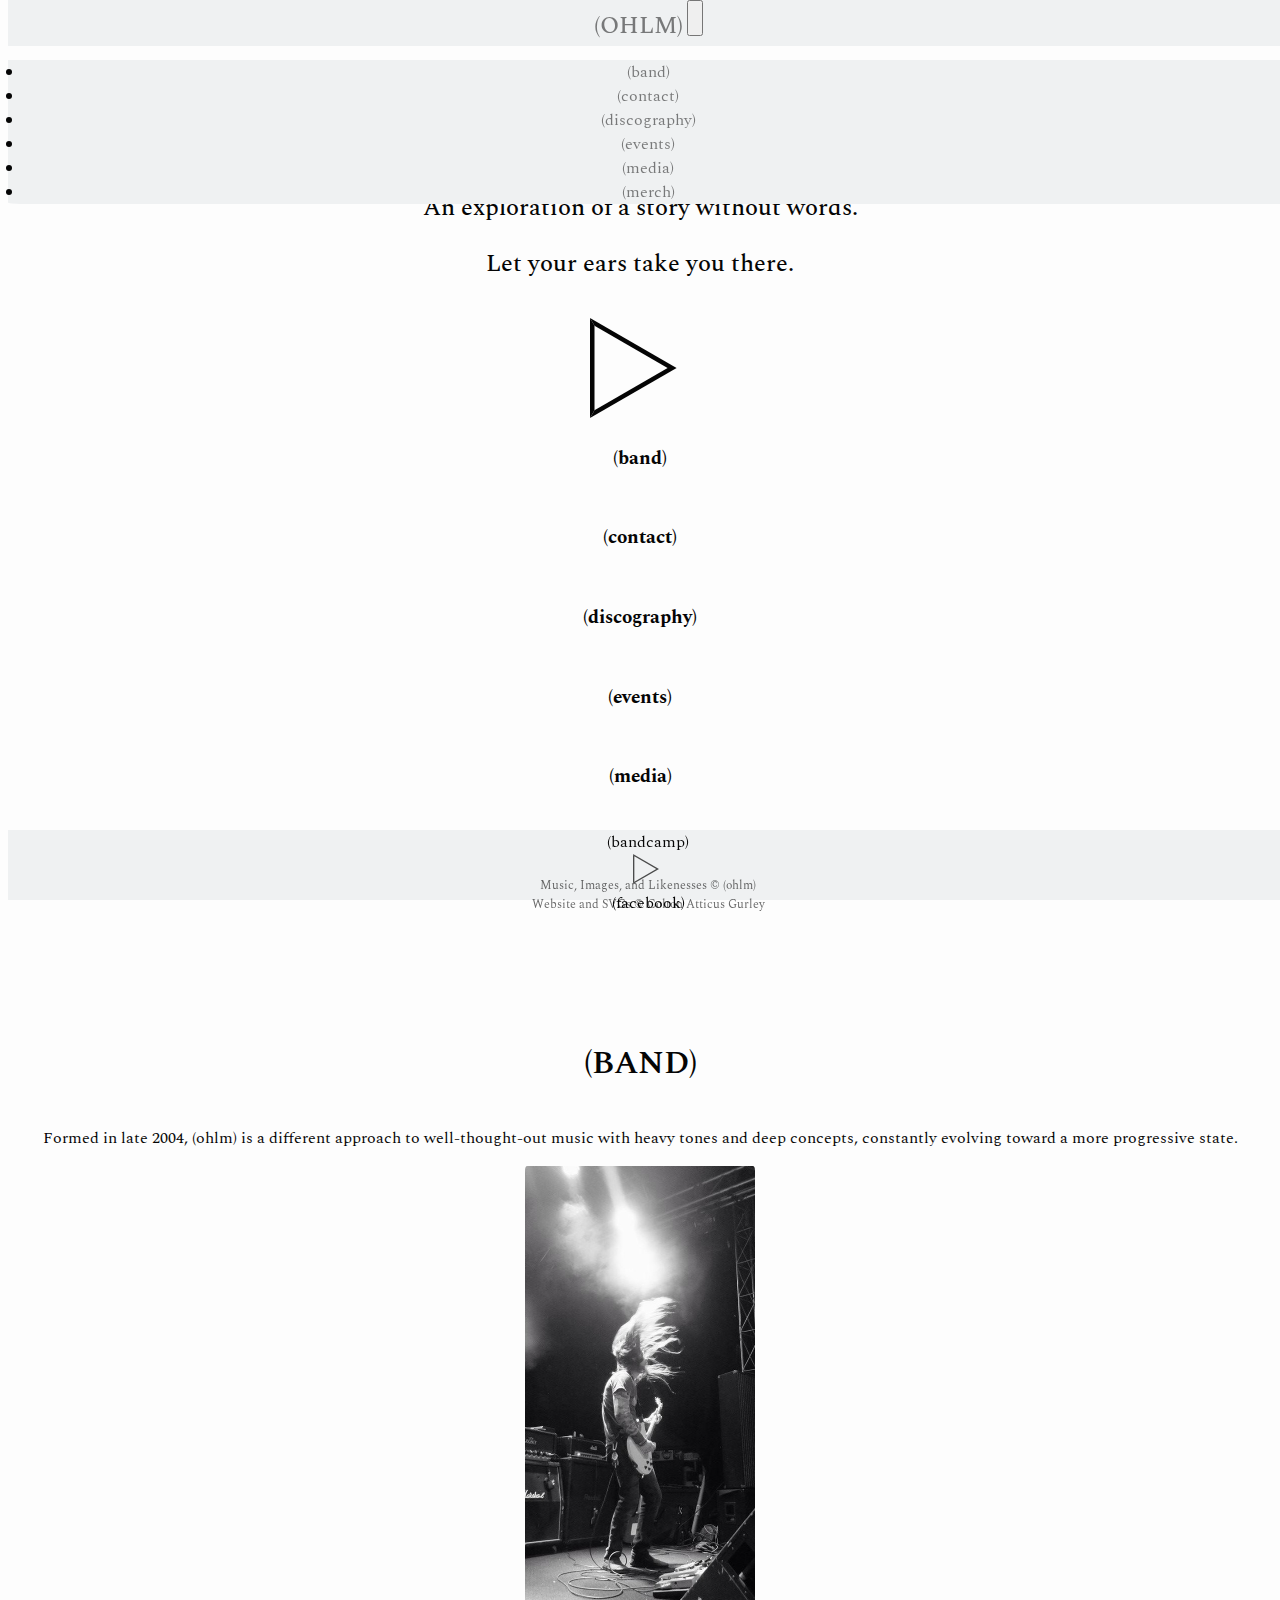
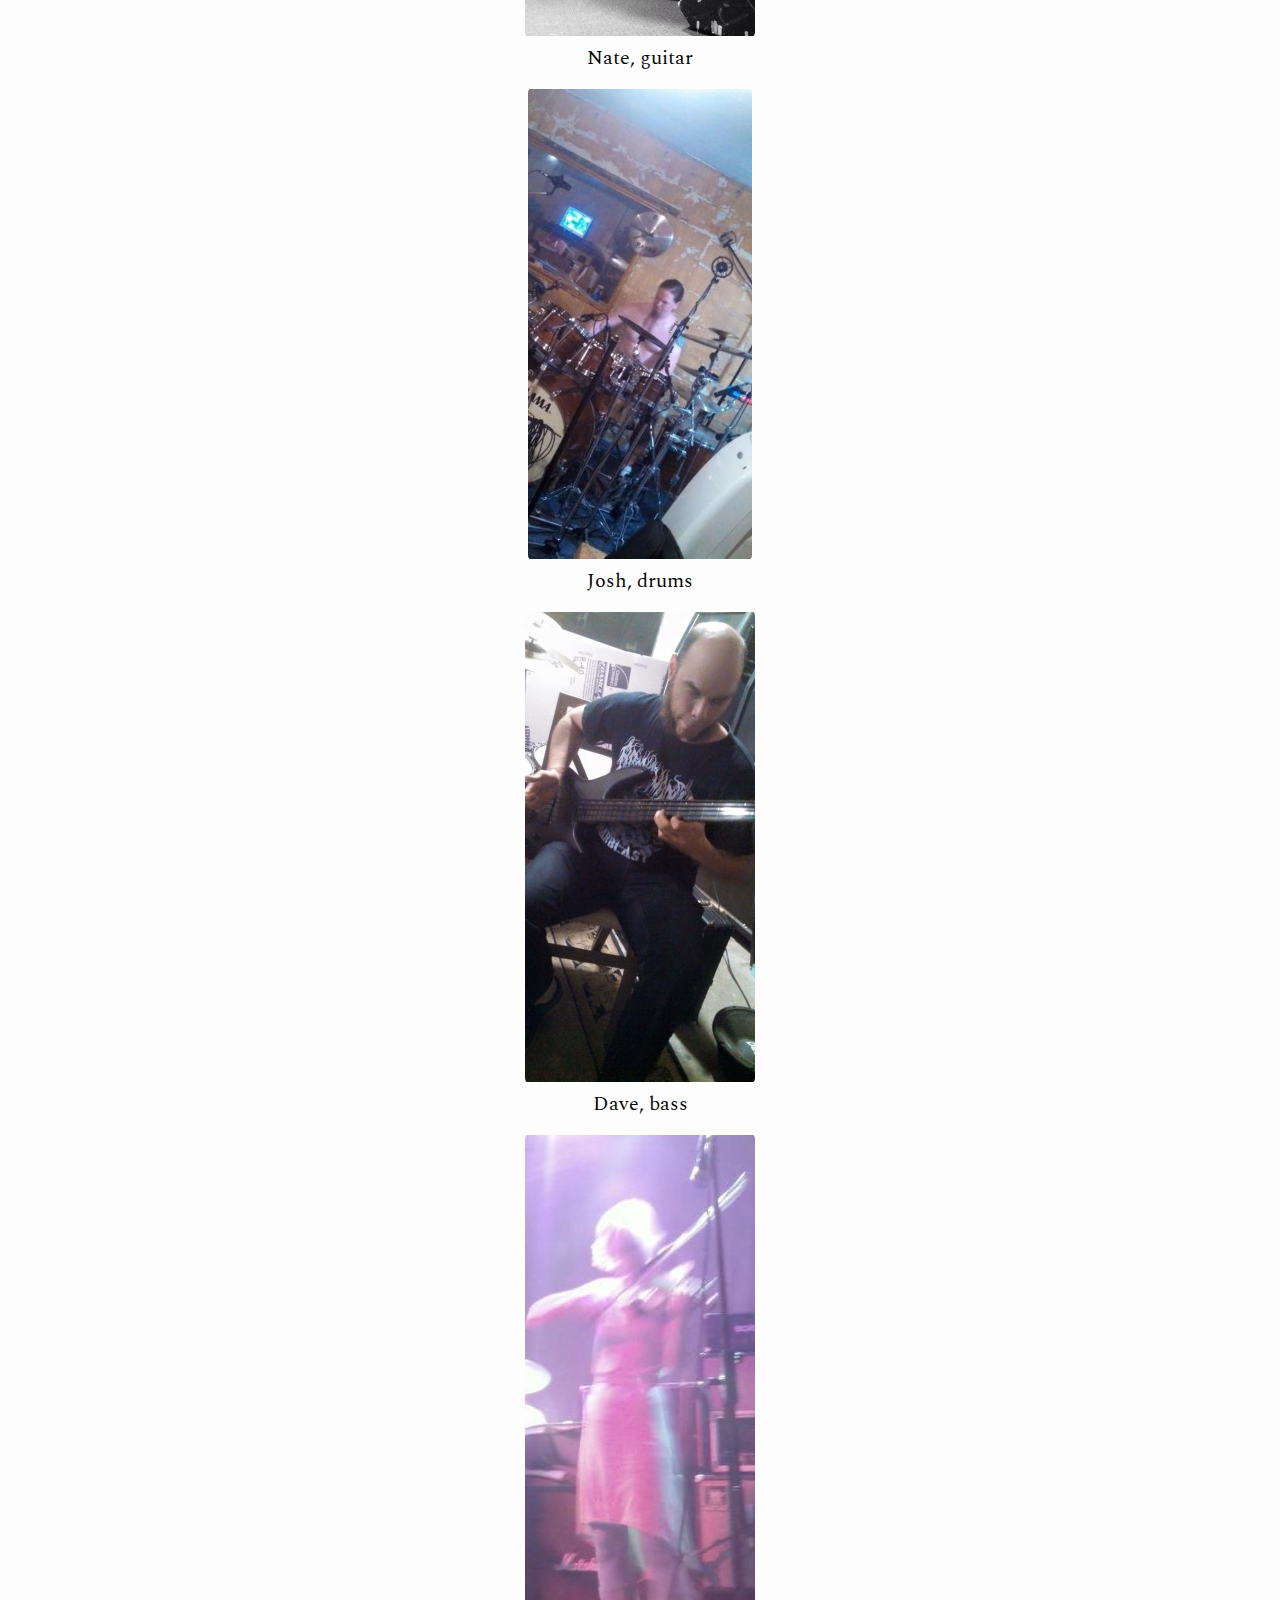
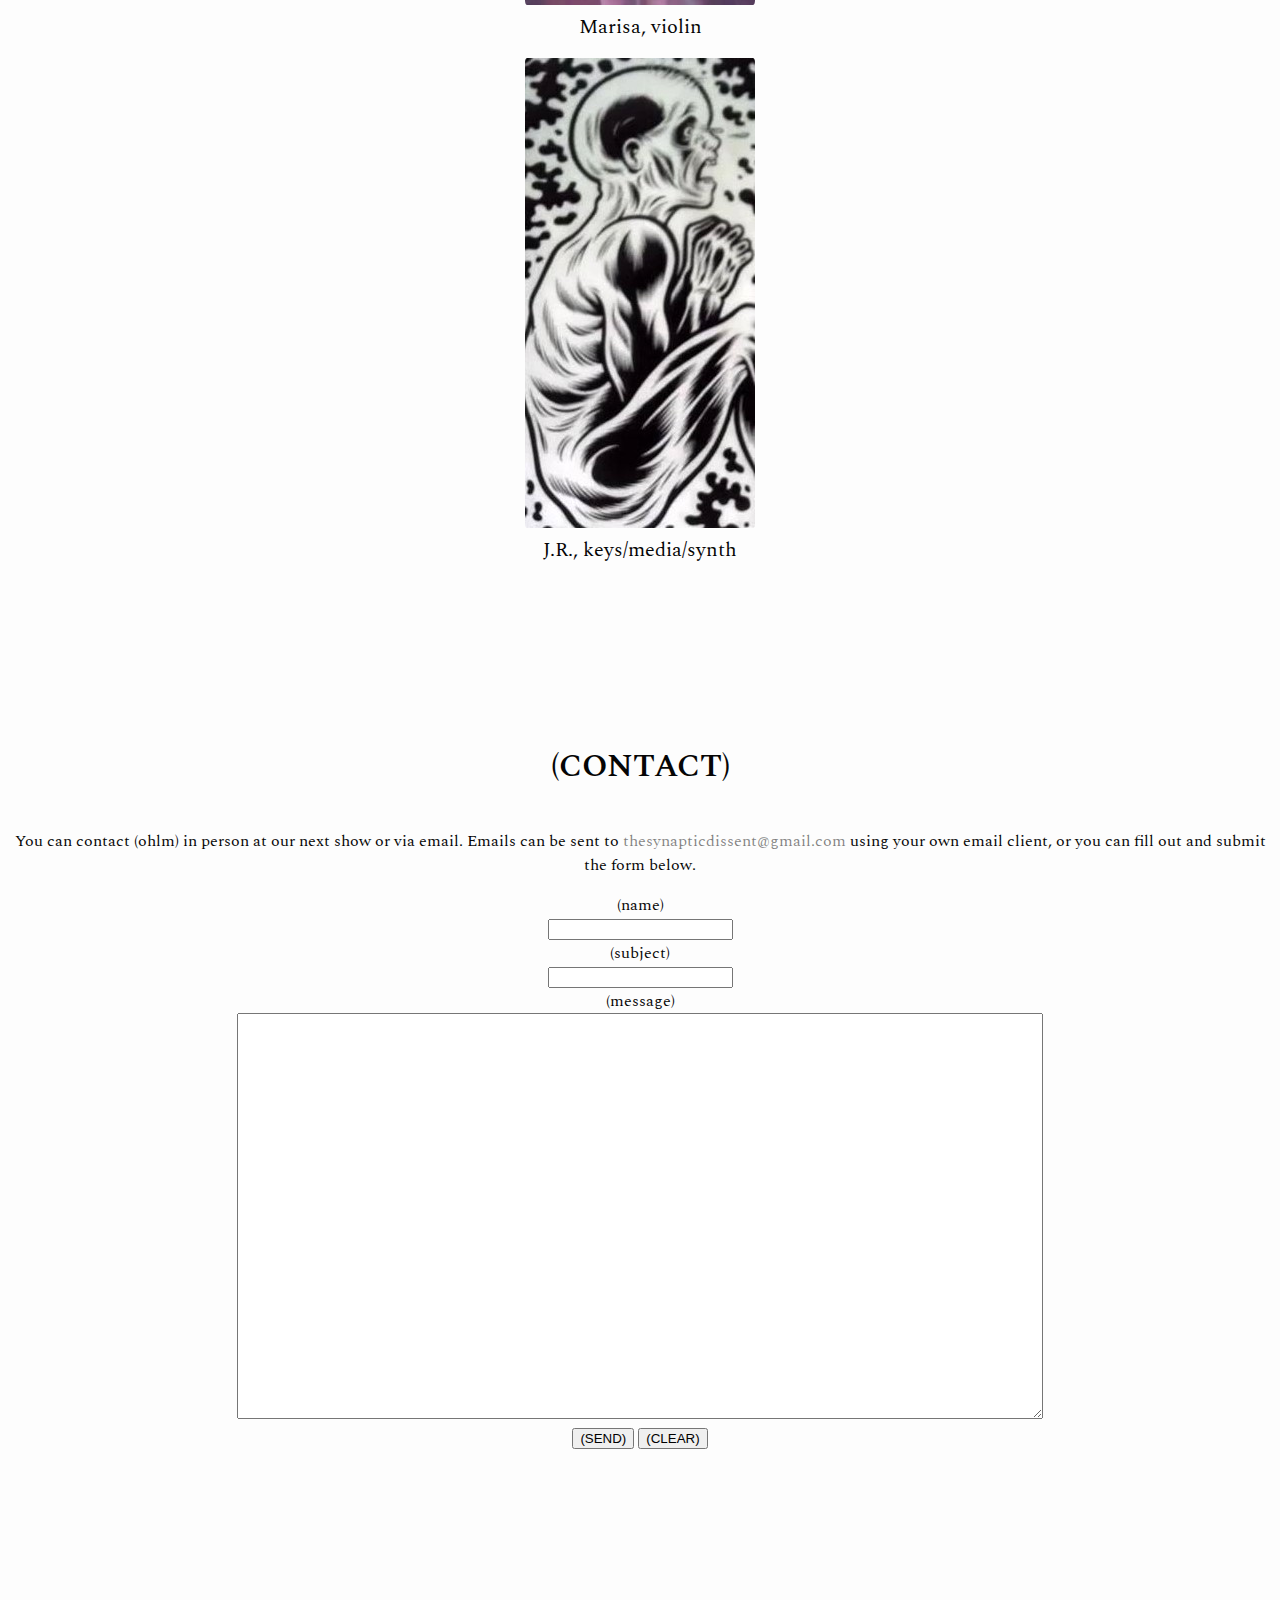
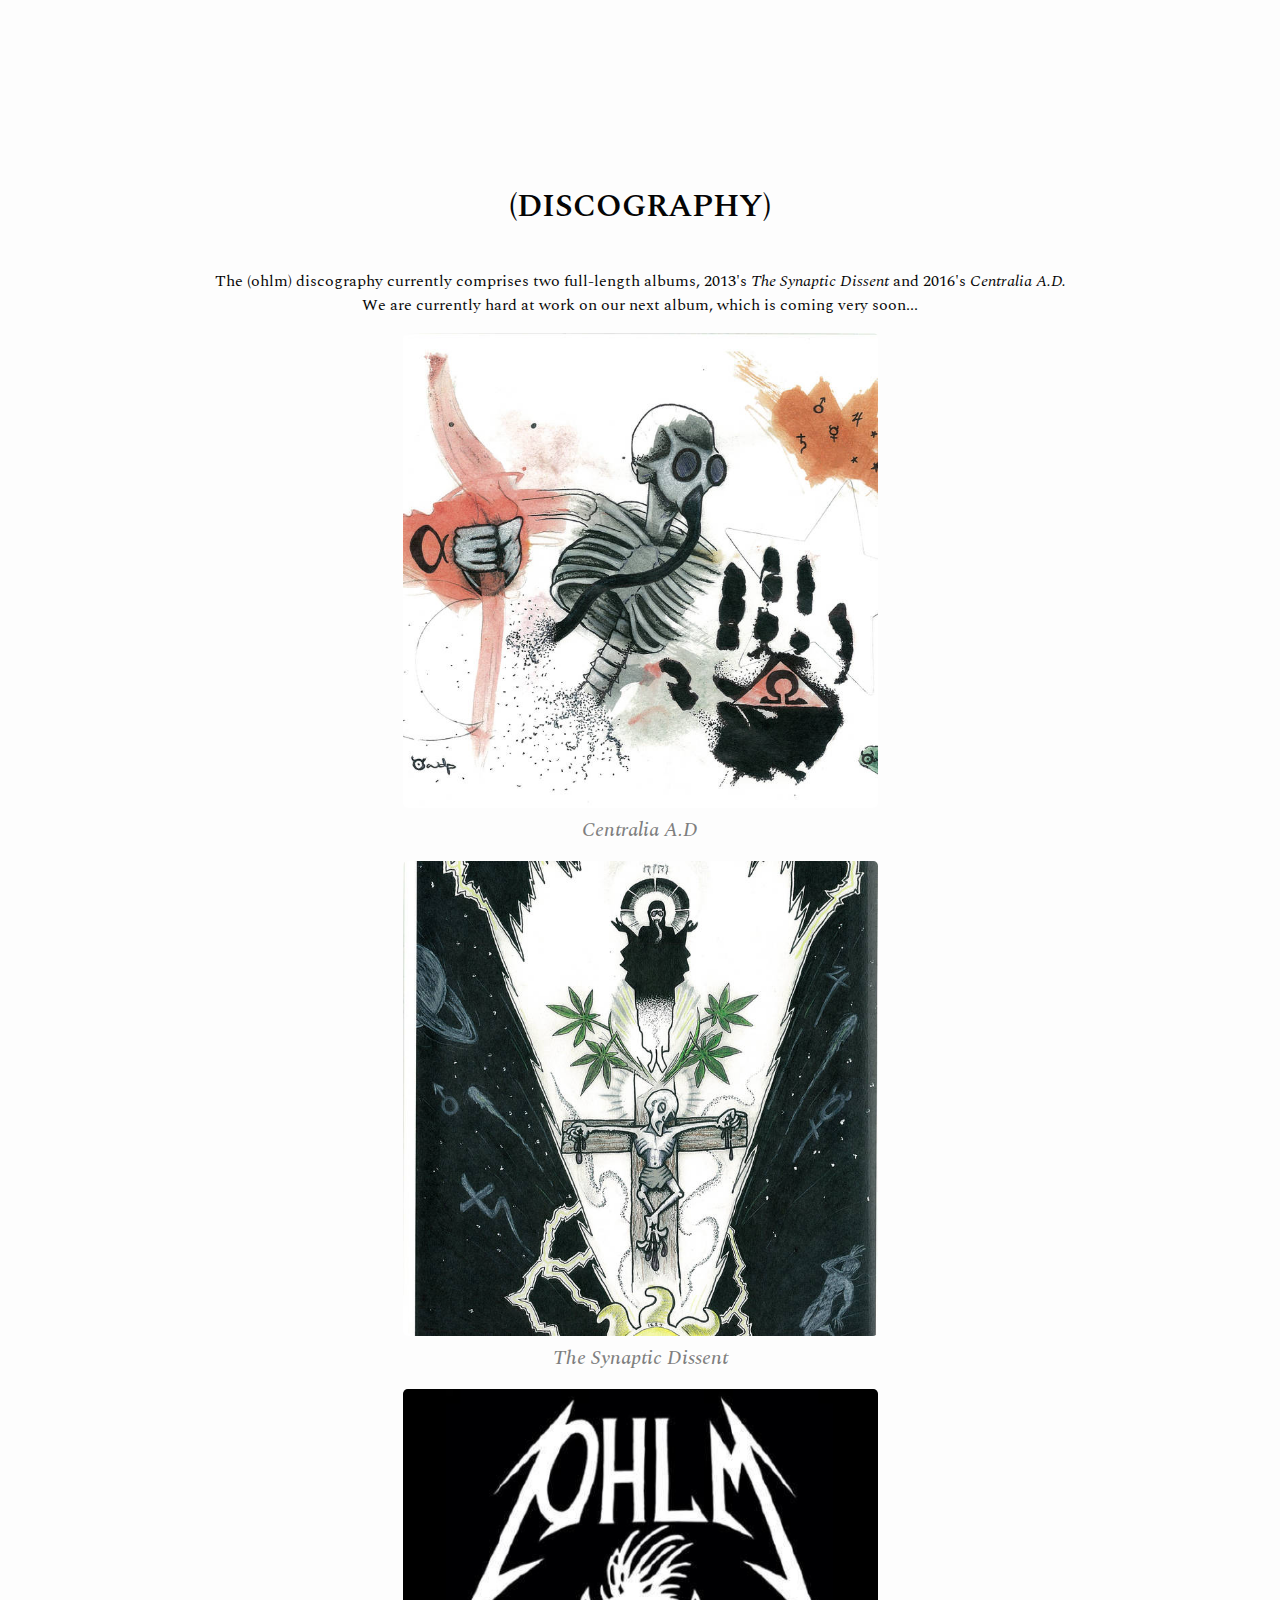
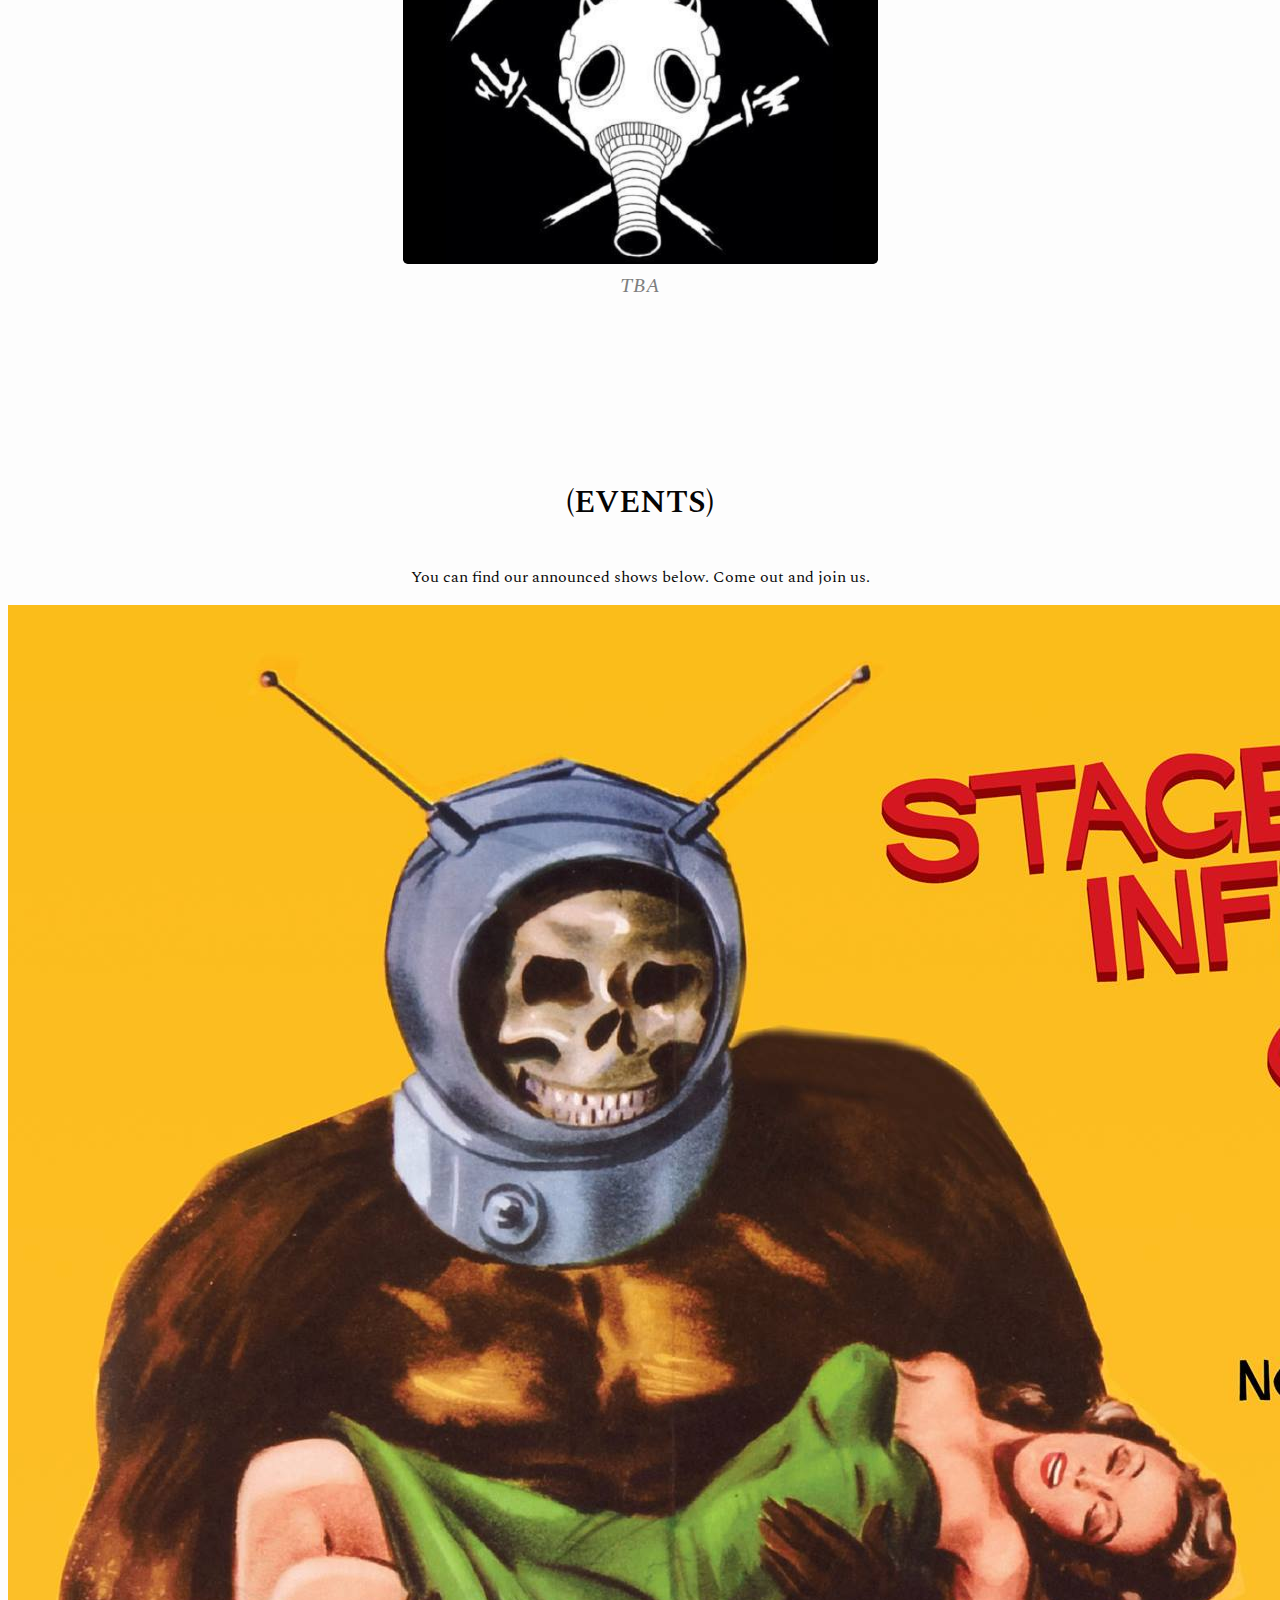
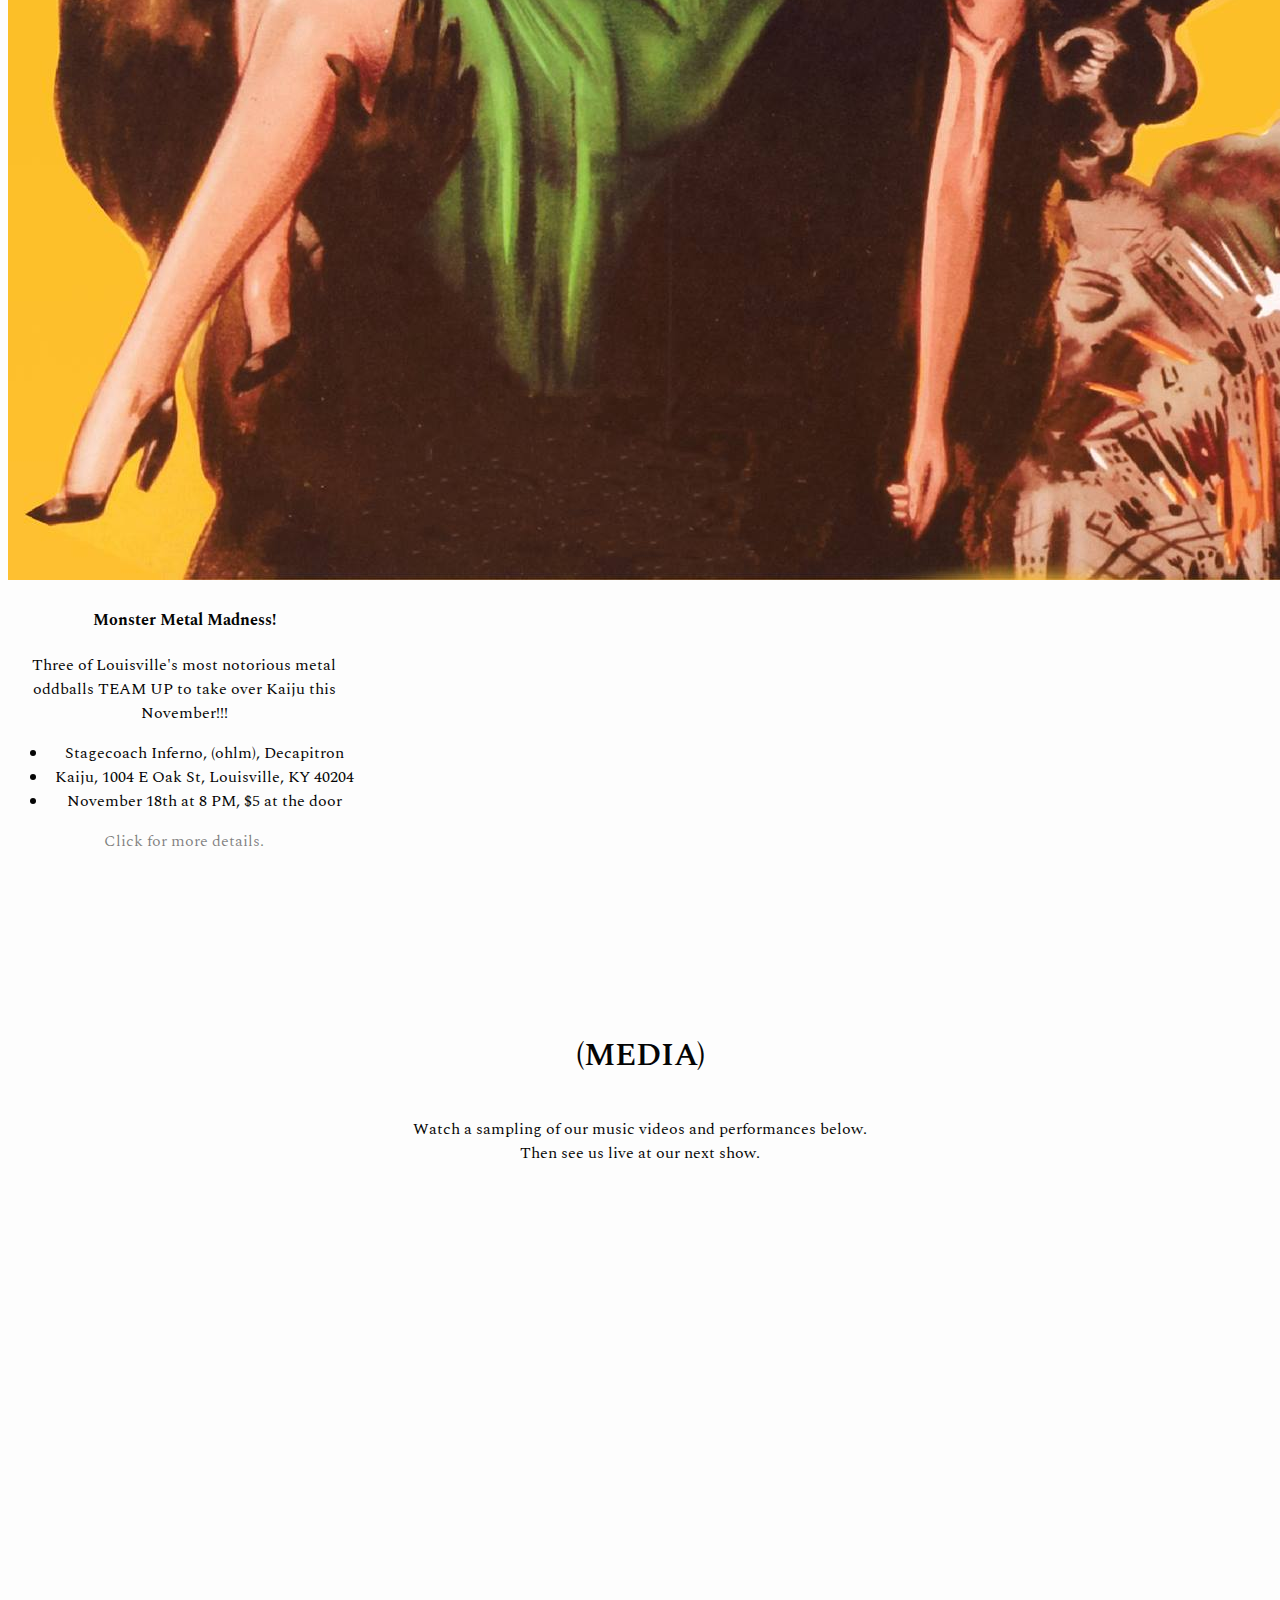
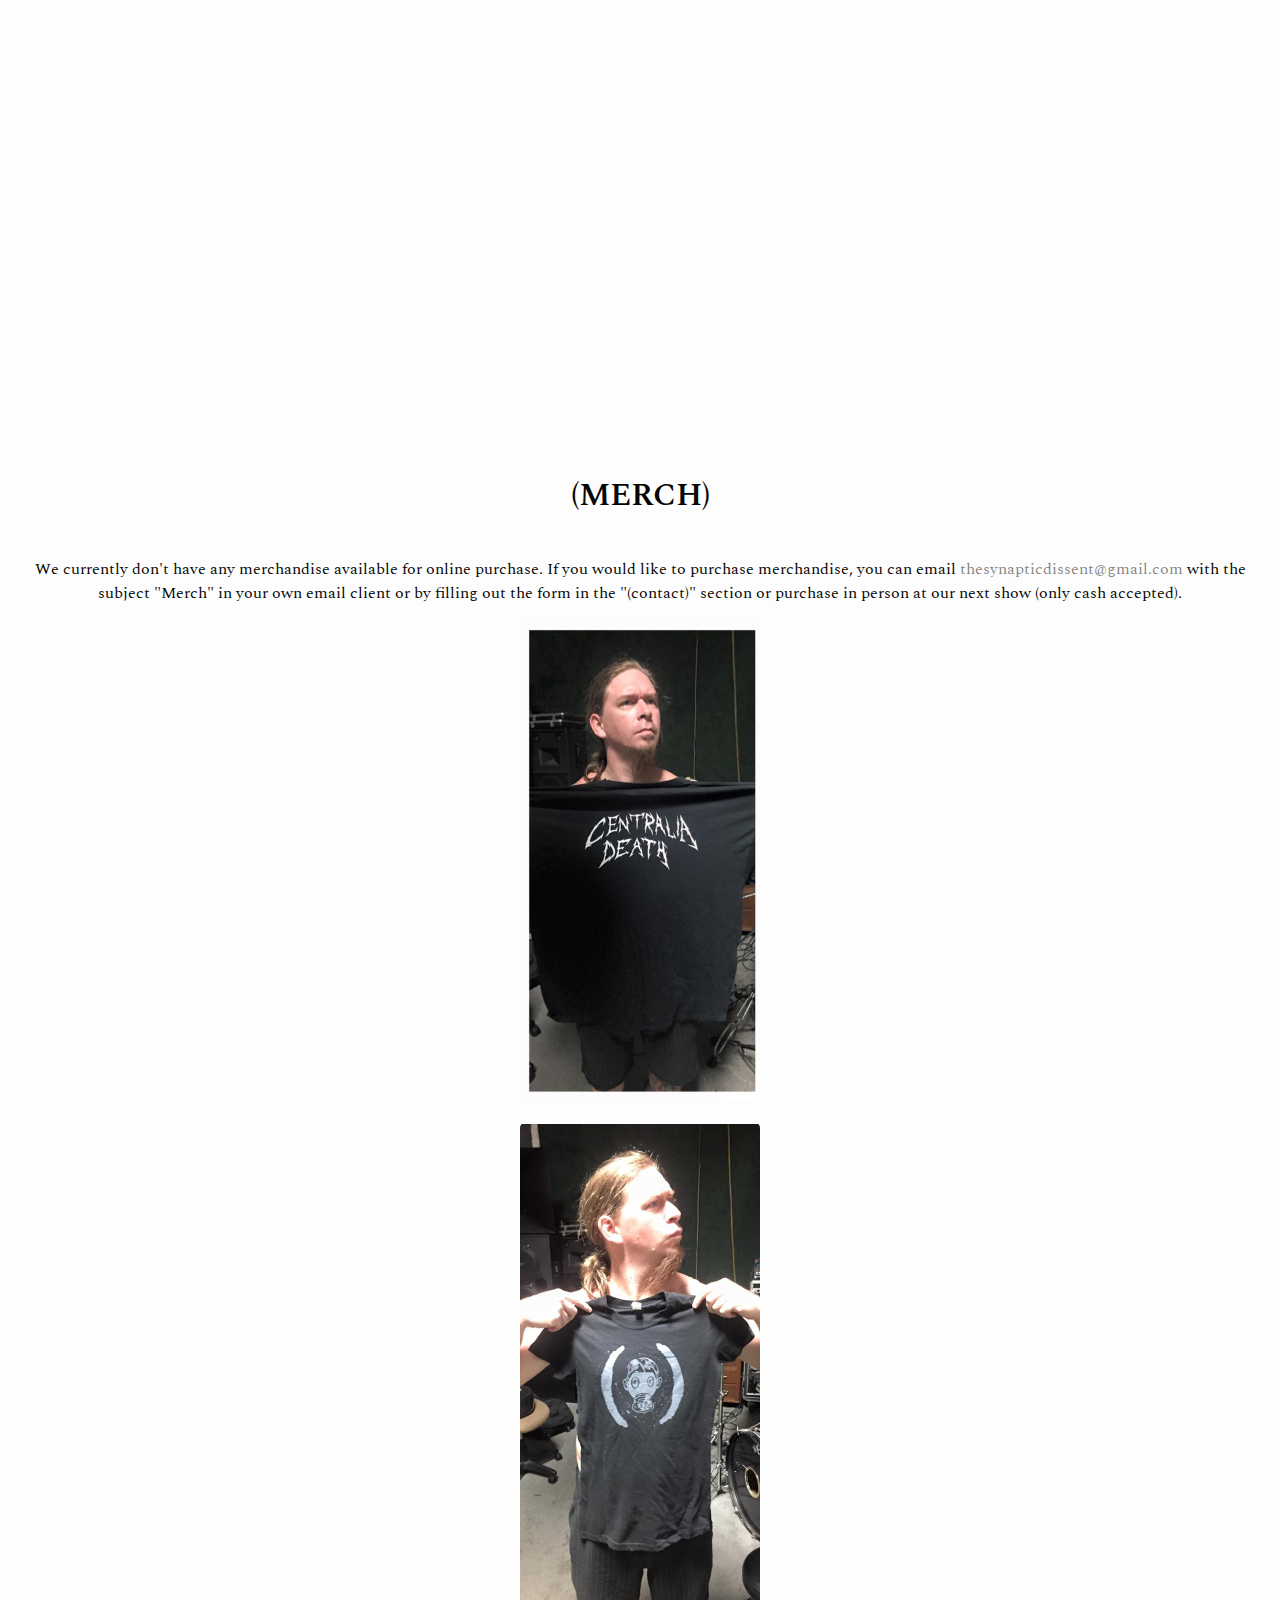
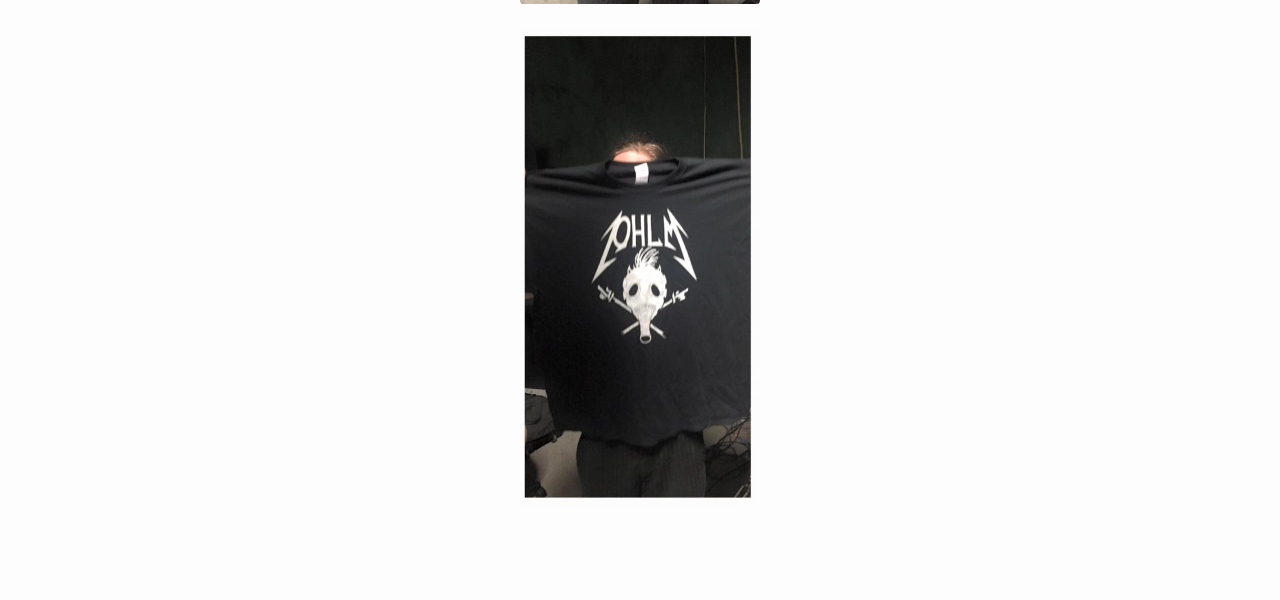
<file: index.html>
<!DOCTYPE html>
<html>
  <head>
    <meta charset="utf-8">
    <title>(ohlm) Official Website</title>
    <link rel="stylesheet" href="https://maxcdn.bootstrapcdn.com/bootstrap/4.0.0-beta.2/css/bootstrap.min.css" integrity="sha384-PsH8R72JQ3SOdhVi3uxftmaW6Vc51MKb0q5P2rRUpPvrszuE4W1povHYgTpBfshb" crossorigin="anonymous">
    <link href="https://fonts.googleapis.com/css?family=Spectral:300,400,500,500i,600" rel="stylesheet">
    <link rel="stylesheet" href="css/custom.css">
    <meta name="viewport" content="width=device-width, initial-scale=1.0, shrink-to-fit=no">
  </head>
  <body data-spy="scroll" data-offset="120" data-target="#navi">
    <!-- landing -->
    <div id="landing" class="container page">
      <span class="centerwrap">
      <noscript><br><h1>Our page looks and functions best with JavaScript enabled. Please reenable JavaScript for the complete (ohlm) experience.</h1><br></noscript>
      <div class="jumbotron">
        <h1 id="mainhead" class="display-1">(OHLM)</h1>
        <h2 class="display-4">An exploration of a story without words.</h2>
        <h2 class="display-4">Let your ears take you there.</h2>
      </div>
      <div class="container-fluid audiobox pause">
        <img id="lplay" class="audioland" src="img/play.svg" alt="Audio play button">
        <img id="lpause" class="audioland" src="img/pause.svg" alt="Audio pause button" style="display: none;">
      </div>
      <div class="container pt-4">
        <div class="row">
          <h3 class="col-sm-6 col-md-4">
            <a class="landlink" href="#band">(band)</a>
          </h3>
          <h3 class="col-sm-6 col-md-4">
            <a class="landlink" href="#contact">(contact)</a>
          </h3>
          <h3 class="col-sm-6 col-md-4">
            <a class="landlink" href="#discography">(discography)</a>
          </h3>
          <h3 class="col-sm-6 col-md-4">
            <a class="landlink" href="#events">(events)</a>
          </h3>
          <h3 class="col-sm-6 col-md-4">
            <a class="landlink" href="#media">(media)</a>
          </h3>
          <h3 class="col-sm-6 col-md-4">
            <a class="landlink" href="#merch">(merch)</a>
          </h3>
        </div>
      </div>
    </span>
    </div>
    <!-- /landing -->
    <!-- navbar -->
    <nav id="navi" class="navbar navbar-expand-lg navbar-light inside">
      <a id="return" class="navbar-brand" href="#landing">(OHLM)</a>
      <button class="navbar-toggler" type="button" data-toggle="collapse" data-target="#navbarLinks" aria-controls="navbarLinks" aria-expanded="false" aria-label="Toggle navigation">
        <span class="navbar-toggler-icon"></span>
      </button>
      <div class="collapse navbar-collapse" id="navbarLinks">
        <ul class="navbar-nav ml-auto float-right">
          <li class="nav-item float-right">
            <a class="nav-link" href="#band">(band)</a>
          </li>
          <li class="nav-item float-right">
            <a class="nav-link" href="#contact">(contact)</a>
          </li>
          <li class="nav-item float-right">
            <a class="nav-link" href="#discography">(discography)</a>
          </li>
          <li class="nav-item float-right">
            <a class="nav-link" href="#events">(events)</a>
          </li>
          <li class="nav-item float-right">
            <a class="nav-link" href="#media">(media)</a>
          </li>
          <li class="nav-item float-right">
            <a class="nav-link" href="#merch">(merch)</a>
          </li>
        </ul>
      </div>
    </nav>
    <!-- /navbar -->
    <!-- band -->
    <div id="band" class="container page inside">
      <h1>(BAND)</h1>
      <p>Formed in late 2004, (ohlm) is a different approach to well-thought-out music with heavy tones and deep concepts, constantly evolving toward a more progressive state.</p>
      <div class="container pt-3">
        <div class="row">
          <figure class="col-sm-6 col-lg-4">
            <img src="img/nate.jpg" class="member" alt="Nate playing guitar">
            <figcaption class="pt-3">Nate, guitar</figcaption>
          </figure>
          <figure class="col-sm-6 col-lg-4">
            <img src="img/josh.jpg" class="member" alt="Josh playing drums">
            <figcaption class="pt-3">Josh, drums</figcaption>
          </figure>
          <figure class="col-sm-6 col-lg-4">
            <img src="img/dave.jpg" class="member" alt="Dave playing bass">
            <figcaption class="pt-3">Dave, bass</figcaption>
          </figure>
          <div class="d-none d-lg-block col-lg-2"></div>
          <figure class="col-sm-6 col-lg-4">
            <img src="img/marisa.jpg" class="member" alt="Marisa playing violin">
            <figcaption class="pt-3">Marisa, violin</figcaption>
          </figure>
          <figure class="col-sm-12 col-lg-4">
            <img src="img/jr.jpg" class="member" alt="Distressed fetus graphic in black and white">
            <figcaption class="pt-3">J.R., keys/media/synth</figcaption>
          </figure>
        </div>
      </div>
    </div>
    <!-- /band -->
    <!-- contact -->
    <div id="contact" class="container page inside">
      <h1>(CONTACT)</h1>
      <p>You can contact (ohlm) in person at our next show or via email. Emails can be sent to
        <a href="mailto:thesynapticdissent@gmail.com">thesynapticdissent@gmail.com</a>
         using your own email client, or you can fill out and submit the form below.</p>
      <div class="container">
        <form action="mailto:thesynapticdissent@gmail.com?subject=Mailed_from_Website_Form" method="post" enctype="text/plain">
          <div class="form-group">
            <label for="formname">(name)</label><br>
            <input type="text" name="(name)" id="formname">
          </div>
          <div class="form-group">
            <label for="formsubject">(subject)</label><br>
            <input type="text" name="(subject)" id="formsubject">
          </div>
          <div class="form-group">
            <label for="formmessage">(message)</label><br>
            <textarea cols="50" rows="15" name="(message)" id="formmessage"></textarea>
          </div>
          <div class="form-group">
            <button type="submit" class="btn">(SEND)</button>
            <button type="reset" class="btn">(CLEAR)</button>
          </div>
        </form>
      </div>
    </div>
    <!-- /contact -->
    <!-- discography -->
    <div id="discography" class="container page inside">
      <h1>(DISCOGRAPHY)</h1>
      <p>The (ohlm) discography currently comprises two full-length albums, 2013's <i>The Synaptic Dissent</i> and 2016's <i>Centralia A.D.</i><br>We are currently hard at work on our next album, which is coming very soon...</p>
      <div class="container pt-3">
        <div class="row">
          <a href="https://ohlm.bandcamp.com/album/centralia-a-d" target="_blank" class="col-sm-6">
            <figure>
              <img src="img/centraliaad.jpg" alt="Skeleton with a gas mask gripping red smoke on a white background with a black hand print and various symbols" class="cover">
              <figcaption class="pt-3 albumtitle">Centralia A.D</figcaption>
            </figure>
          </a>
          <a href="https://ohlm.bandcamp.com/album/the-synaptic-dissent" target="_blank" class="col-sm-6">
            <figure>
              <img src="img/thesynapticdissent.jpg" alt="Skeleton on a crucifix with a dark, haloed figure admist cannabis leaves on top and the top of a sun on bottom emitting a ray of white lightning surrounded by symbols on a starry black background" class="cover">
              <figcaption class="pt-3 albumtitle">The Synaptic Dissent</figcaption>
            </figure>
          </a>
          <a href="https://www.facebook.com/ohlmmusic/videos/" target="_blank" class="col">
            <figure>
              <img src="img/placeholder.jpg" class="cover" alt="OHLM logo above crossed arms pointing upward overlayed with gas mask" title="Cover yet to be determined">
              <figcaption class="pt-3 albumtitle">TBA</figcaption>
            </figure>
          </a>
        </div>
      </div>
    </div>
    <!-- /discography -->
    <!-- events -->
    <div id="events" class="container page inside">
      <h1>(EVENTS)</h1>
      <p>You can find our announced shows below. Come out and join us.</p>
      <div class="row mt-4 pt-2">
        <!-- BEGIN EVENT CARD DISPLAY -->
          <!-- Begin event card: KAIJU_20171118 -->
          <div class="card mx-auto">
            <img class="card-img-top" src="img/show_20171118.jpg" alt="Monster Metal Madness! poster done in a retro style featuring a large ape with a skeleton face and martian helmet holding an inconscious woman in a green dress with various monsters in the background">
            <div class="card-body">
              <h4 class="card-title">Monster Metal Madness!</h4>
              <p class="card-text">Three of Louisville's most notorious metal oddballs TEAM UP to take over Kaiju this November!!!</p>
            </div>
            <ul class="list-group list-group-flush">
              <li class="list-group-item">Stagecoach Inferno, (ohlm), Decapitron</li>
              <li class="list-group-item">Kaiju, 1004 E Oak St, Louisville, KY 40204</li>
              <li class="list-group-item">November 18th at 8 PM, $5 at the door</li>
            </ul>
            <div class="card-body">
              <a href="https://www.facebook.com/events/261953967659165/" target="_blank" class="card-link">Click for more details.</a>
            </div>
          </div>
          <!-- End event card: KAIJU_20171118 -->
        <!-- END EVENT CARD DISPLAY -->
      </div>
    </div>
    <!-- /events -->
    <!-- media -->
    <div id="media" class="container page inside">
      <h1>(MEDIA)</h1>
      <p>Watch a sampling of our music videos and performances below.<br>Then see us live at our next show.</p>
      <div class="videoWrapper mt-5">
        <div id="player">
          <noscript><h1>With JavaScript enabled, you can watch a playlist of (ohlm) performances. Please enable JavaScript and refresh the page to watch now.</h1</noscript>
        </div>
      </div>
    </div>
    <!-- /media -->
    <!-- merch -->
    <div id="merch" class="container page inside">
      <h1>(MERCH)</h1>
      <p>We currently don't have any merchandise available for online purchase. If you would like to purchase merchandise, you can email <a href="mailto:thesynapticdissent@gmail.com?subject=Merch">thesynapticdissent@gmail.com</a> with the subject "Merch" in your own email client or by filling out the form in the "(contact)" section or purchase in person at our next show (only cash accepted).</p>
      <div class="container pt-3">
        <div class="row">
          <figure class="col-4">
            <img src="img/merch01.jpg" class="merch" alt="Black t-shirt with 'Centralia Death' printed in scratchy white font" title="Sorry, this isn't available online at the moment.">
          </figure>
          <figure class="col-4">
            <img src="img/merch02.jpg" class="merch" alt="Black t-shirt with gas mask between giant paretheses printed in white" title="Sorry, this isn't available online at the moment.">
          </figure>
          <figure class="col-4">
            <img src="img/merch03.jpg" class="merch" alt="Black t-shirt with OHLM logo and gas mask overlaying crossed arms printed in white" title="Sorry, this isn't available online at the moment.">
          </figure>
        </div>
      </div>
    </div>
    <!-- /merch -->
    <!-- footer -->
    <footer id="foot" class="container justify-content-around inside">
      <div id="sociallinks" class="row align-items-center">
        <div class="d-none d-sm-block col-sm-1"></div>
        <div class="col-5 col-sm-4">
          <a href="https://ohlm.bandcamp.com" target="_blank" class="footlink">(bandcamp)</a>
        </div>
        <div class="col-2 audiobox pause">
          <img id="fplay" class="audiofoot" src="img/play.svg" alt="Audio play button">
          <img id="fpause" class="audiofoot" src="img/pause.svg" alt="Audio pause button" style="display: none;">
        </div>
        <div class="col-5 col-sm-4">
          <a href="https://facebook.com/ohlmmusic" target="_blank" class="footlink">(facebook)</a>
        </div>
        <div class="d-none d-sm-block col-sm-1"></div>
      </div>
      <div id="copyrights" class="row align-items-center">
        <div class="col">
          Music, Images, and Likenesses &copy; (ohlm)
        </div>
        <div class="col">
          Website and SVGs &copy; Colton Atticus Gurley
        </div>
      </div>
    </footer>
    <!-- /footer -->
    <script src="https://code.jquery.com/jquery-3.2.1.min.js" integrity="sha256-hwg4gsxgFZhOsEEamdOYGBf13FyQuiTwlAQgxVSNgt4=" crossorigin="anonymous"></script>
    <script src="https://cdnjs.cloudflare.com/ajax/libs/popper.js/1.12.3/umd/popper.min.js" integrity="sha384-vFJXuSJphROIrBnz7yo7oB41mKfc8JzQZiCq4NCceLEaO4IHwicKwpJf9c9IpFgh" crossorigin="anonymous"></script>
    <script src="https://maxcdn.bootstrapcdn.com/bootstrap/4.0.0-beta.2/js/bootstrap.min.js" integrity="sha384-alpBpkh1PFOepccYVYDB4do5UnbKysX5WZXm3XxPqe5iKTfUKjNkCk9SaVuEZflJ" crossorigin="anonymous"></script>
    <script src="js/embed.js"></script>
    <script src="js/app.js"></script>
  </body>
</html>
</file>
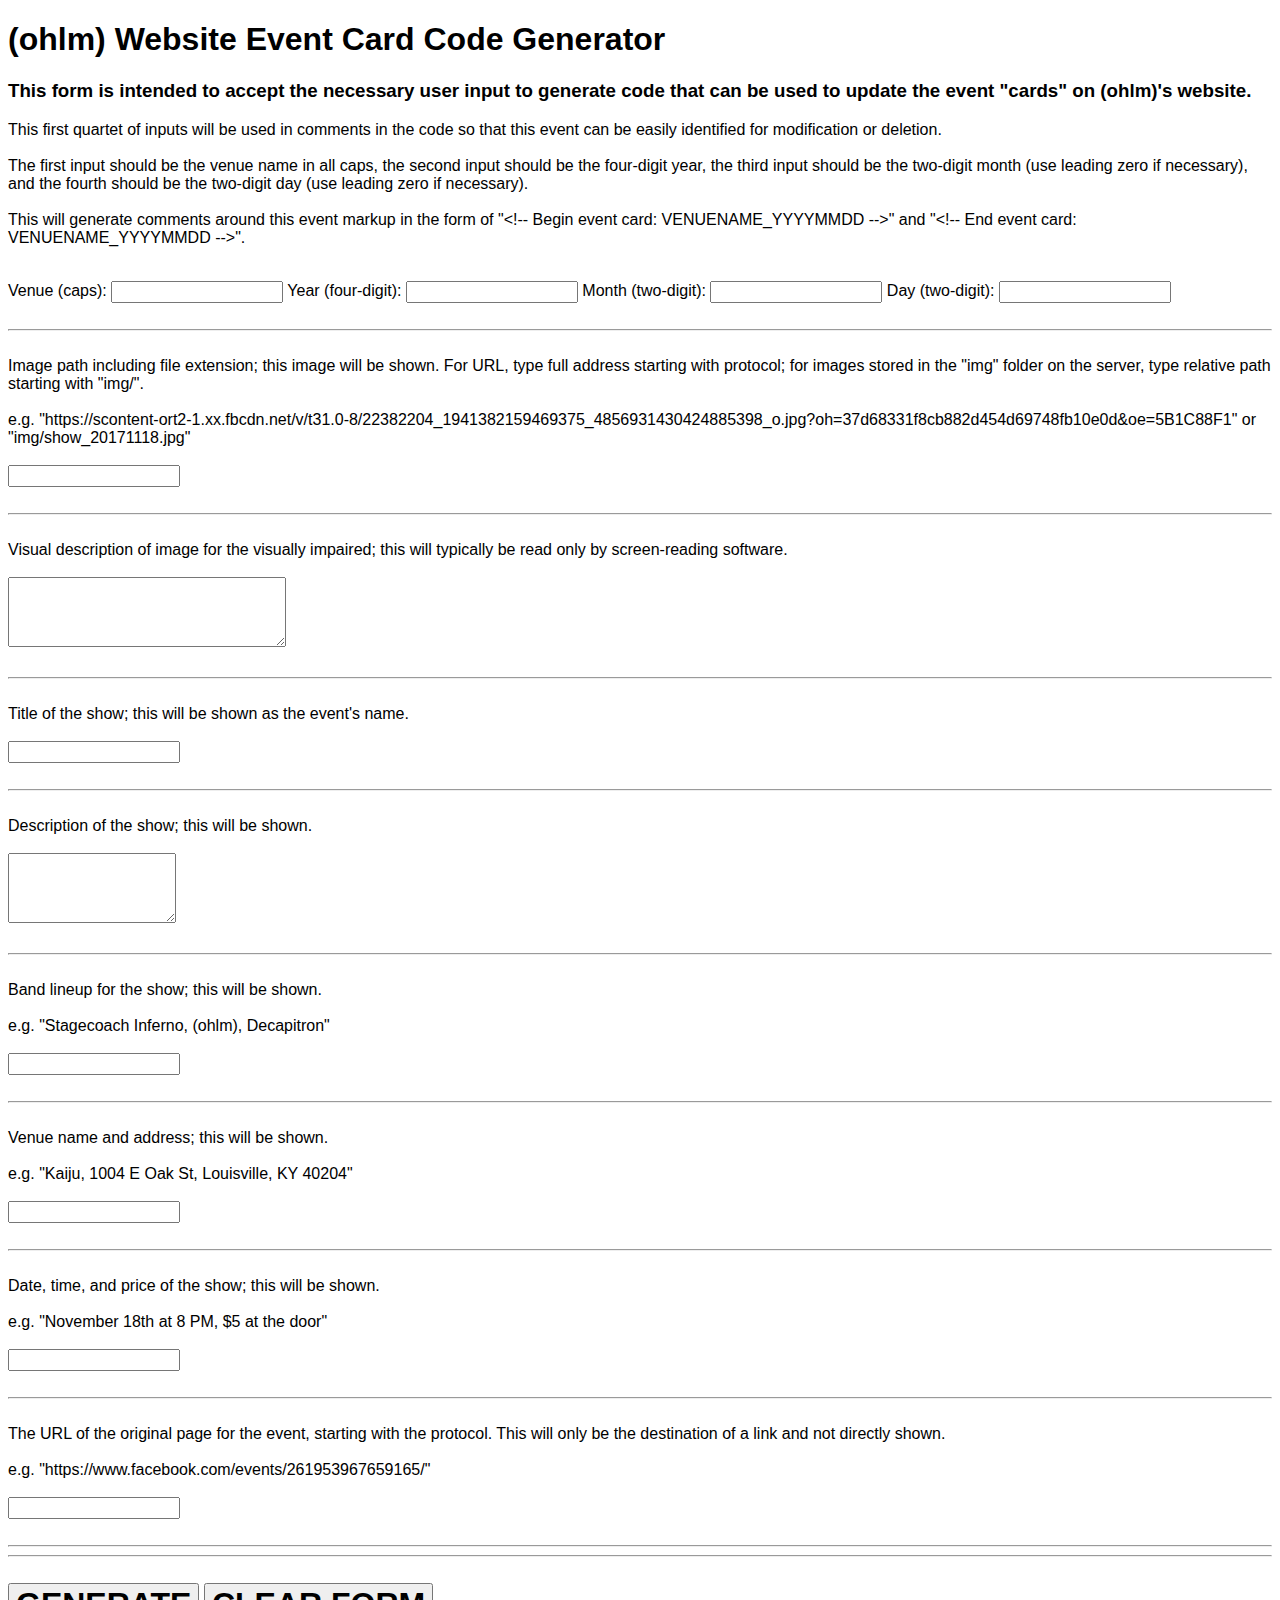
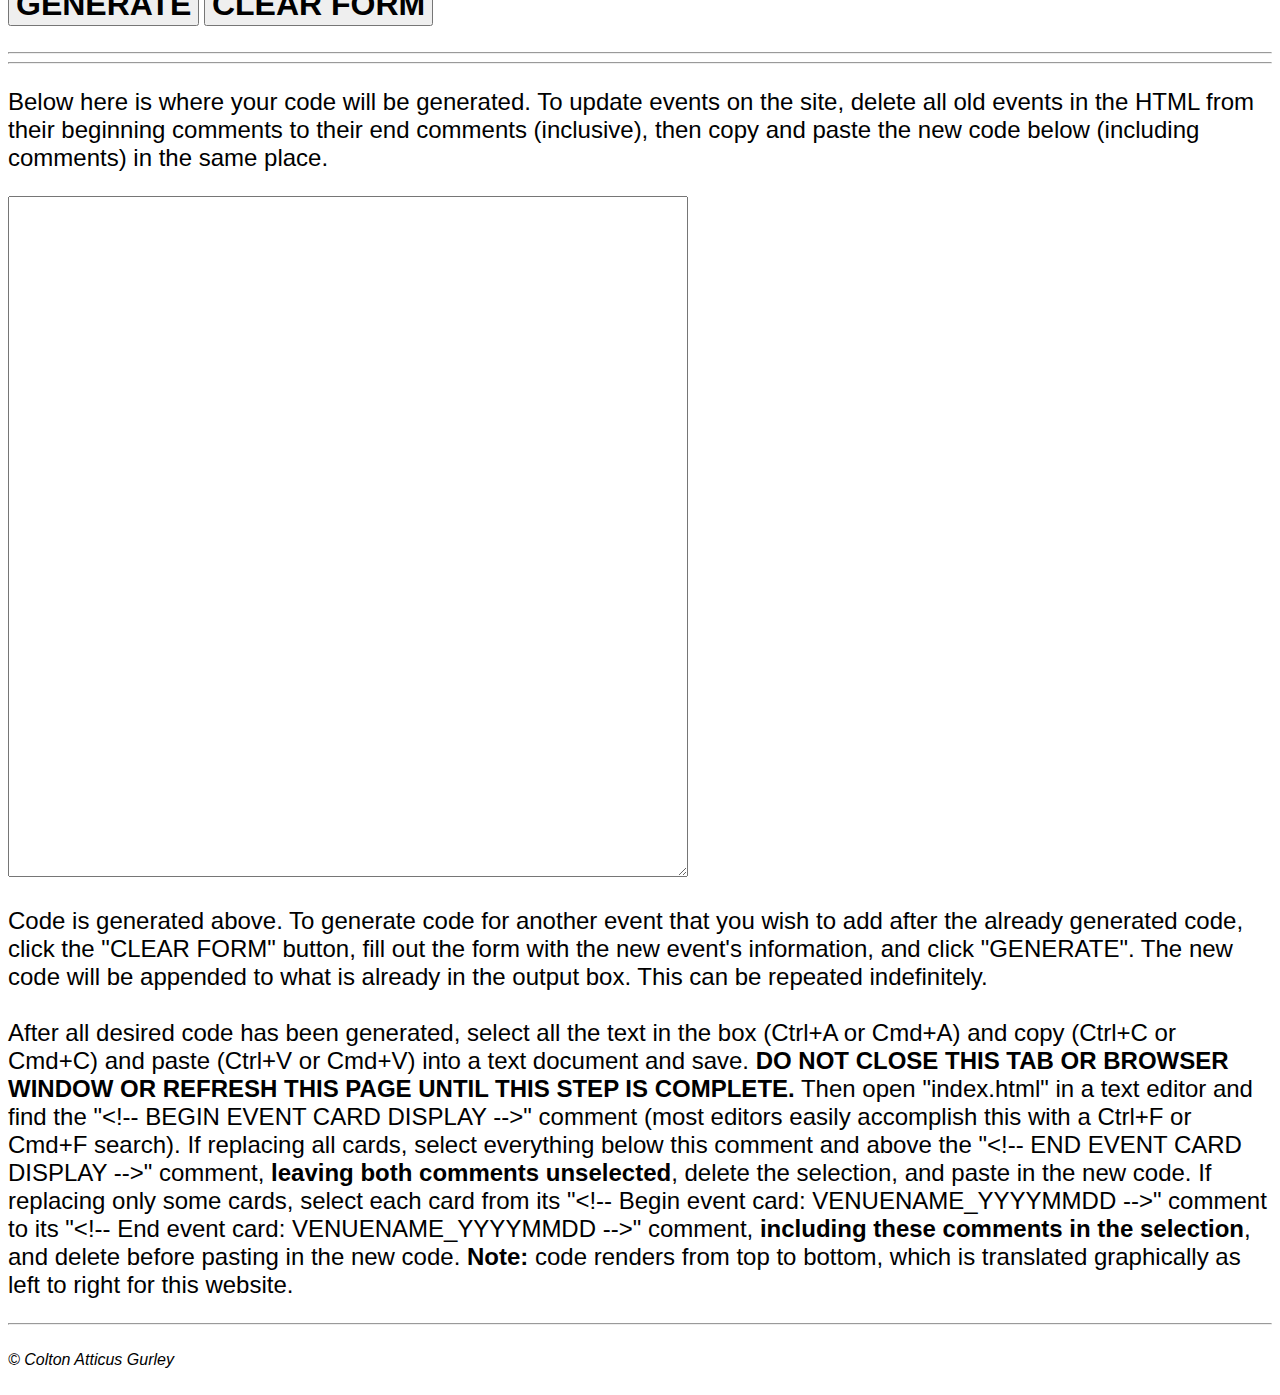
<file: .generator/eventCardGenerationForm.html>
<!DOCTYPE html>
<html>
<head>
  <meta charset="utf-8">
  <style type="text/css">
    html {
      max-width: 100%;
      font-family: sans-serif;
    }
    input, textarea {
      font-family: "Consolas";
    }
    button {
      font-size: 2rem;
    }
    #postform, #output {
      font-size: 1.5rem;
    }
    a {
      text-decoration: none;
      color: black;
    }
    a:hover,
    a:focus {
      opacity: 0.7;
    }
  </style>
  <meta name="viewport" content="width=device-width, initial-scale=1.0, shrink-to-fit=no">
</head>
  <body>
    <!-- The form below is used to input values for code generation specific to Ohlm's website -->
    <h1>(ohlm) Website Event Card Code Generator</h1>
    <h3>This form is intended to accept the necessary user input to generate code that can be used to update the event "cards" on (ohlm)'s website.</h3>
    <form enctype="text/plain" id="ecform">
      <div class="form-group">
        <p>This first quartet of inputs will be used in comments in the code so that this event can be easily identified for modification or deletion.<br><br>The first input should be the venue name in all caps, the second input should be the four-digit year, the third input should be the two-digit month (use leading zero if necessary), and the fourth should be the two-digit day (use leading zero if necessary).<br><br>This will generate comments around this event markup in the form of "&lt;!-- Begin event card: VENUENAME_YYYYMMDD --&gt;" and "&lt;!-- End event card: VENUENAME_YYYYMMDD --&gt;".</p><br>
        <label for="commentvenue">Venue (caps): </label>
        <input type="text" name="commentvenue" id="commentvenue">
        <label for="commentyear">Year (four-digit): </label>
        <input type="text" name="commentyear" id="commentyear">
        <label for="commentmonth">Month (two-digit): </label>
        <input type="text" name="commentmonth" id="commentmonth">
        <label for="commentday">Day (two-digit): </label>
        <input type="text" name="commentday" id="commentday">
      </div><br><hr><br>
      <div class="form-group">
        <label for="bannerhref">Image path including file extension; this image will be shown. For URL, type full address starting with protocol; for images stored in the "img" folder on the server, type relative path starting with "img/".<br><br>e.g. "https://scontent-ort2-1.xx.fbcdn.net/v/t31.0-8/22382204_1941382159469375_4856931430424885398_o.jpg?oh=37d68331f8cb882d454d69748fb10e0d&oe=5B1C88F1" or "img/show_20171118.jpg"</label><br><br>
        <input type="text" name="bannerhref" id="bannerhref">
      </div><br><hr><br>
      <div class="form-group">
        <label for="banneralt">Visual description of image for the visually impaired; this will typically be read only by screen-reading software.</label><br><br>
        <textarea cols="35" rows="4" name="banneralt" id="banneralt"></textarea>
      </div><br><hr><br>
      <div class="form-group">
        <label for="showtitle">Title of the show; this will be shown as the event's name.</label><br><br>
        <input type="text" name="showtitle" id="showtitle">
      </div><br><hr><br>
      <div class="form-group">
        <label for="showdescr">Description of the show; this will be shown.</label><br><br>
        <textarea cols="20" rows="4" name="showdescr" id="showdescr"></textarea>
      </div><br><hr><br>
      <div class="form-group">
        <label for="showlineup">Band lineup for the show; this will be shown.<br><br>e.g. "Stagecoach Inferno, (ohlm), Decapitron"</label><br><br>
        <input type="text" name="showlineup" id="showlineup">
      </div><br><hr><br>
      <div class="form-group">
        <label for="venue">Venue name and address; this will be shown.<br><br>e.g. "Kaiju, 1004 E Oak St, Louisville, KY 40204"</label><br><br>
        <input type="text" name="venue" id="venue">
      </div><br><hr><br>
      <div class="form-group">
        <label for="datetimeprice">Date, time, and price of the show; this will be shown.<br><br>e.g. "November 18th at 8 PM, $5 at the door"</label><br><br>
        <input type="text" name="datetimeprice" id="datetimeprice">
      </div><br><hr><br>
      <div class="form-group">
        <label for="originhref">The URL of the original page for the event, starting with the protocol. This will only be the destination of a link and not directly shown.<br><br>e.g. "https://www.facebook.com/events/261953967659165/"</label><br><br>
        <input type="text" name="originhref" id="originhref">
      </div><br><hr><hr><br>
      <div class="form-group">
        <!-- The default submit action is prevented via JavaScript -->
        <button type="submit" class="btn"><b>GENERATE</b></button>
        <button type="reset" class="btn"><b>CLEAR FORM</b></button>
      </div>
    </form><br><hr><hr>
    <div id="postform">
      <p>Below here is where your code will be generated. To update events on the site, delete all old events in the HTML from their beginning comments to their end comments (inclusive), then copy and paste the new code below (including comments) in the same place.</p>
      <!-- The generated code will be written to the document here via JavaScript -->
      <textarea cols="50" rows="25" id="output"></textarea>
      <p>Code is generated above. To generate code for another event that you wish to add after the already generated code, click the "CLEAR FORM" button, fill out the form with the new event's information, and click "GENERATE". The new code will be appended to what is already in the output box. This can be repeated indefinitely.<br><br>After all desired code has been generated, select all the text in the box (Ctrl+A or Cmd+A) and copy (Ctrl+C or Cmd+C) and paste (Ctrl+V or Cmd+V) into a text document and save. <b>DO NOT CLOSE THIS TAB OR BROWSER WINDOW OR REFRESH THIS PAGE UNTIL THIS STEP IS COMPLETE.</b> Then open "index.html" in a text editor and find the "&lt;!-- BEGIN EVENT CARD DISPLAY --&gt;" comment (most editors easily accomplish this with a Ctrl+F or Cmd+F search). If replacing all cards, select everything below this comment and above the "&lt;!-- END EVENT CARD DISPLAY --&gt;" comment, <b>leaving both comments unselected</b>, delete the selection, and paste in the new code. If replacing only some cards, select each card from its "&lt;!-- Begin event card: VENUENAME_YYYYMMDD --&gt;" comment to its "&lt;!-- End event card: VENUENAME_YYYYMMDD --&gt;" comment, <b>including these comments in the selection</b>, and delete before pasting in the new code. <b>Note:</b> code renders from top to bottom, which is translated graphically as left to right for this website.</p>
    </div><hr><br>
    <div id="copyright">
      <a href="mailto:atticus.gurley@gmail.com?subject=Contact_from_OHLM_ECGenForm" style="font-style: italic;">&copy; Colton Atticus Gurley</a>
    </div><br>
    <script src="http://code.jquery.com/jquery-3.3.1.min.js" integrity="sha256-FgpCb/KJQlLNfOu91ta32o/NMZxltwRo8QtmkMRdAu8=" crossorigin="anonymous"></script>
    <script type="text/javascript" src="eventCardGenerator.js"></script>
  </body>
</html>
</file>
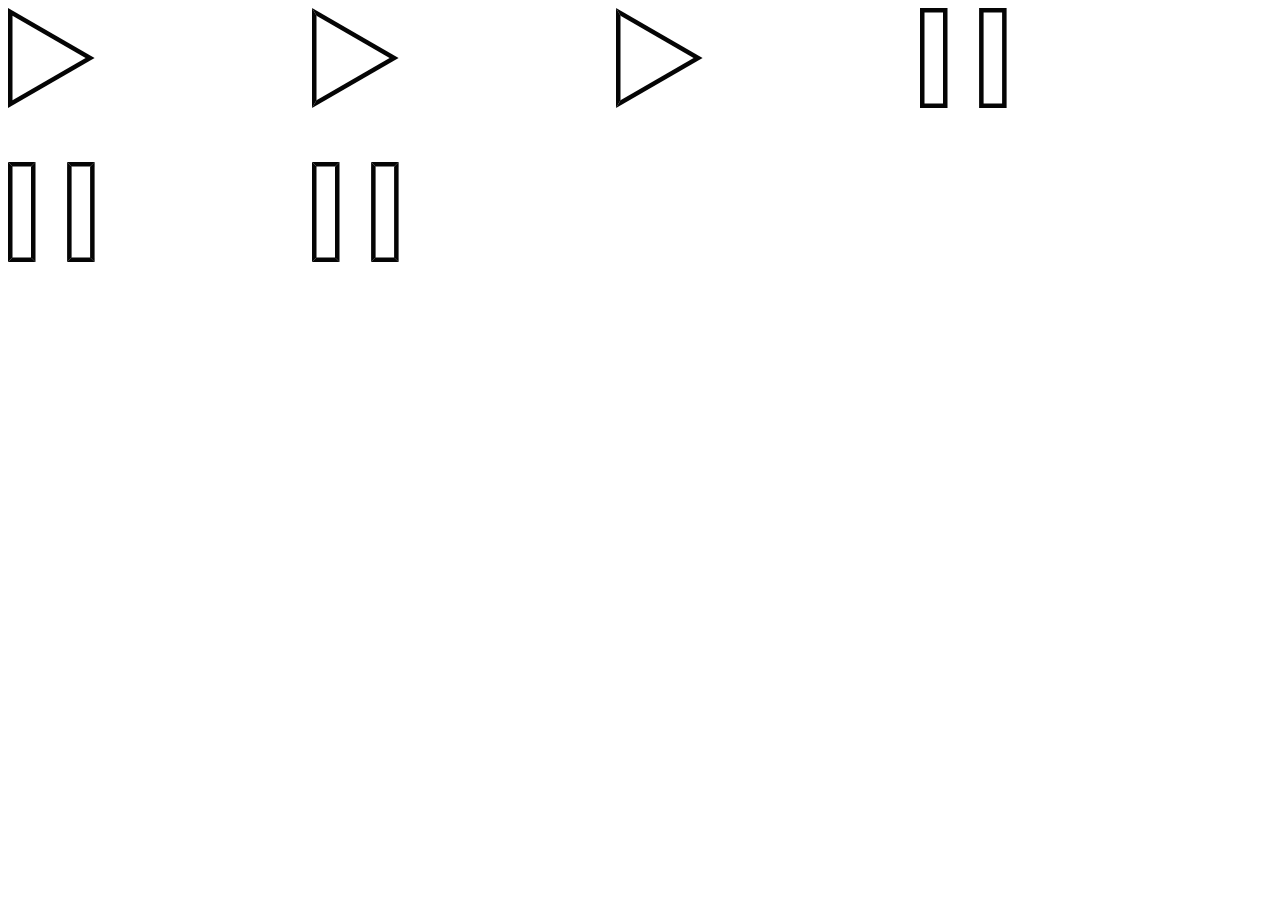
<file: img/replace.html>
<!DOCTYPE html>
<html>
  <head>
    <!-- <style>
      html {
        background-color: blue;
      }
    </style> -->
  </head>
  <body>
  <!-- center: 43.30,50.00 -->
    <svg>
      <polygon points="0.00,0.00 0.00,100.00 86.60,50.00" style="fill: #050505;" />
      <polygon points="4.50,7.79 4.50,92.21 77.60,50.00" style="fill: white;" />
    </svg>
    <svg>
      <polygon points="0.00,0.00 4.50,7.79 4.50,92.21 0.00,100.00" style="fill: #050505;" />
      <polygon points="0.00,100.00 4.50,92.21 77.60,50.00 86.60,50.00" style="fill: #050505;" />
      <polygon points="86.60,50.00 77.60,50.00 4.50,7.79 0.00,0.00" style="fill: #050505;" />
    </svg>
    <img src="replace1.svg">
    <svg>
      <polygon points="0.00,0.00 0.00,100.00 27.50,100.00 27.50,0.00" style="fill: #050505;" />
      <polygon points="59.10,0.00 59.10,100.00 86.60,100.00 86.60,0.00" style="fill: #050505;" />
      <polygon points="4.50,4.50 4.50,95.50 23.00,95.50 23.00,4.50" style="fill: white;" />
      <polygon points="63.60,4.50 63.60,95.50 82.10,95.50 82.10,4.50" style="fill: white;" />
    </svg>
    <svg>
      <polygon points="0.00,0.00 4.50,4.50 4.50,95.50 0.00,100.00" style="fill: #050505;" />
      <polygon points="0.00,100.00 4.50,95.50 23.00,95.50 27.50,100.00" style="fill: #050505;" />
      <polygon points="27.50,100.00 23.00,95.50 23.00,4.50 27.50,0.00" style="fill: #050505;" />
      <polygon points="27.50,0.00 23.00,4.50 4.50,4.50 0.00,0.00" style="fill: #050505;" />
      <polygon points="59.10,0.00 63.60,4.50 63.60,95.50 59.10,100.00" style="fill: #050505;" />
      <polygon points="59.10,100.00 63.60,95.50 82.10,95.50 86.60,100.00" style="fill: #050505;" />
      <polygon points="86.60,100.00 82.10,95.50 82.10,4.50 86.60,0.00" style="fill: #050505;" />
      <polygon points="86.60,0.00 82.10,4.50 63.60,4.50 59.10,0.00" style="fill: #050505;" />
    </svg>
    <img src="replace2.svg">
  </body>
</html>
</file>
<file: css/custom.css>
/******************************
Base Custom Styles
******************************/

html,
body {
  height: 100%;
}

body {
  background-color: #fdfdfd;
  color: #050505;
  font-family: "Spectral", "Constantia", sans-serif;
  text-align: center;
}

h1 {
  font-weight: 600;
  padding-bottom: 1rem;
}

h2,
.display-1 {
  font-weight: 500;
}

a {
  color: rgba(0,0,0,.5);
  text-decoration: none;
}

a:hover,
a:focus {
  color: rgba(0,0,0,.7);
  text-decoration: none;
}

figcaption {
  font-size: 1.25rem;
}

.page {
  min-height: 100%;
  padding-top: 70px;
  padding-bottom: 70px;
}

.audioland:hover,
.audioland:focus,
.audiofoot:hover,
.audiofoot:focus {
  opacity: 0.5;
}

/******************************
Landing
******************************/

#landing {
  display: flex;
  justify-content: center;
  align-items: center;
  padding-top: 20px;
  padding-bottom: 20px;
}

.jumbotron {
  background-color: #fdfdfd;
  margin: 0;
  padding: 1rem;
}

.audioland {
  width: 65px;
  height: 65px;
  opacity: 1;
}

h3 {
  padding-bottom: 1rem;
}

h3:last-child {
  padding-bottom: 0;
}

.landlink {
  color: #050505;
}

/******************************
Navigation
******************************/

#navi {
  position: fixed;
  top: 0;
  min-width: 100%;
  height: 46px;
  z-index: 500;
  background-color: #eff1f2;
  padding: 0;
}

#return {
  font-size: 1.5rem;
  font-weight: 500;
  margin-left: 0.5rem;
}

.navbar-toggler {
  height: 36px;
  margin-right: 0.5rem;
}

.navbar-toggler-icon {
  height: 27px;
}

.navbar-collapse ul {
  padding-left: 1rem;
  padding-right: 1rem;
  border-radius: 0 0 0 1%;
}

.navbar-nav {
  padding-right: 0;
  margin-right: 0;
  background-color: #eff1f2;
}

#foot {
  position: fixed;
  bottom: 0;
  min-width: 100%;
  height: 70px;
  z-index: 500;
  background-color: #eff1f2;
  align-items: center;
}

#sociallinks {
  height: 46px;
}

.footlink {
  color: #050505;
}

.audiofoot {
  width: 30px;
  height: 30px;
  opacity: 0.7;
}

#copyrights {
  min-height: 24px;
  font-size: 0.75rem;
  opacity: 0.6;
}

/******************************
Band
******************************/

.member {
  max-width: 230px;
  max-height: 470px;
  border-radius: 1%;
}

/******************************
Contact
******************************/

textarea {
  width: 250px;
  height: 125px;
}

.btn:focus,
.btn:hover {
  box-shadow: 0 0 0 1px rgba(0,0,0,.5);
}

/******************************
Discography
******************************/

.cover {
  width: 250px;
  height: 250px;
  border-radius: 1%;
}

.albumtitle {
  font-weight: 500;
  font-style: italic;
}

/******************************
Events
******************************/

.card {
  width: 16rem;
  margin-bottom: 1rem;
}

/******************************
Media
******************************/

.videoWrapper {
	position: relative;
  width: 256px;
  height: 156px;
  margin-left: auto;
  margin-right: auto;
}

.videoWrapper iframe {
	position: absolute;
	top: 0;
	left: 0;
	width: 100%;
	height: 100%;
}

/******************************
Merch
******************************/

.merch {
  width: 80px;
  height: 160px;
  border-radius: 1%;
}

/******************************
Media Queries
******************************/

/*This "style patch" query overwrites Reboot defaults that need to be kept above the medium breakpoint.*/
@media all and (max-width: 767px) {

  .display-1 {
    font-size: 5rem;
  }

  .display-4 {
    font-size: 2.5rem;
  }

  h3 {
    font-size: 1.5rem;
  }

}

/*This "style patch" query overwrites Reboot defaults that need to be kept above the small breakpoint.*/
@media all and (max-width: 575px) {

  h1 {
    font-size: 2rem;
  }

  .display-1 {
    font-size: 4rem;
  }

  .display-4 {
    font-size: 2rem;
  }

  h3 {
    font-weight: 400;
  }

}

@media all and (min-width: 400px) {

  .videoWrapper {
  	width: 320px;
  	height: 195px;
  }

}

@media all and (min-width: 576px) {

  textarea {
    width: 400px;
    height: 175px;
  }

  .videoWrapper {
  	width: 448px;
  	height: 273px;
  }

  .card {
    width: 22rem;
  }

  .merch {
    width: 120px;
    height: 240px;
  }

}

@media all and (min-width: 768px) {

  /* #audioland {
    width: 100px;
    height: 100px;
  } */

  .audioland {
    width: 100px;
    height: 100px;
  }

  h3 {
    padding-bottom: 2rem;
  }

  textarea {
    width: 500px;
    height: 225px;
  }

  .cover {
    width: 325px;
    height: 325px;
  }

  .videoWrapper {
  	width: 640px;
  	height: 390px;
  }

  .merch {
    width: 160px;
    height: 320px;
  }

}

@media all and (min-width: 992px) {

  textarea {
    width: 600px;
    height: 300px;
  }

  .cover {
    width: 400px;
    height: 400px;
  }

  .videoWrapper {
  	width: 832px;
  	height: 507px;
  }

  .merch {
    width: 240px;
    height: 480px;
  }

}

@media all and (min-width: 1200px) {

  textarea {
    width: 800px;
    height: 400px;
  }

  .cover {
    width: 475px;
    height: 475px;
  }

}
</file>
